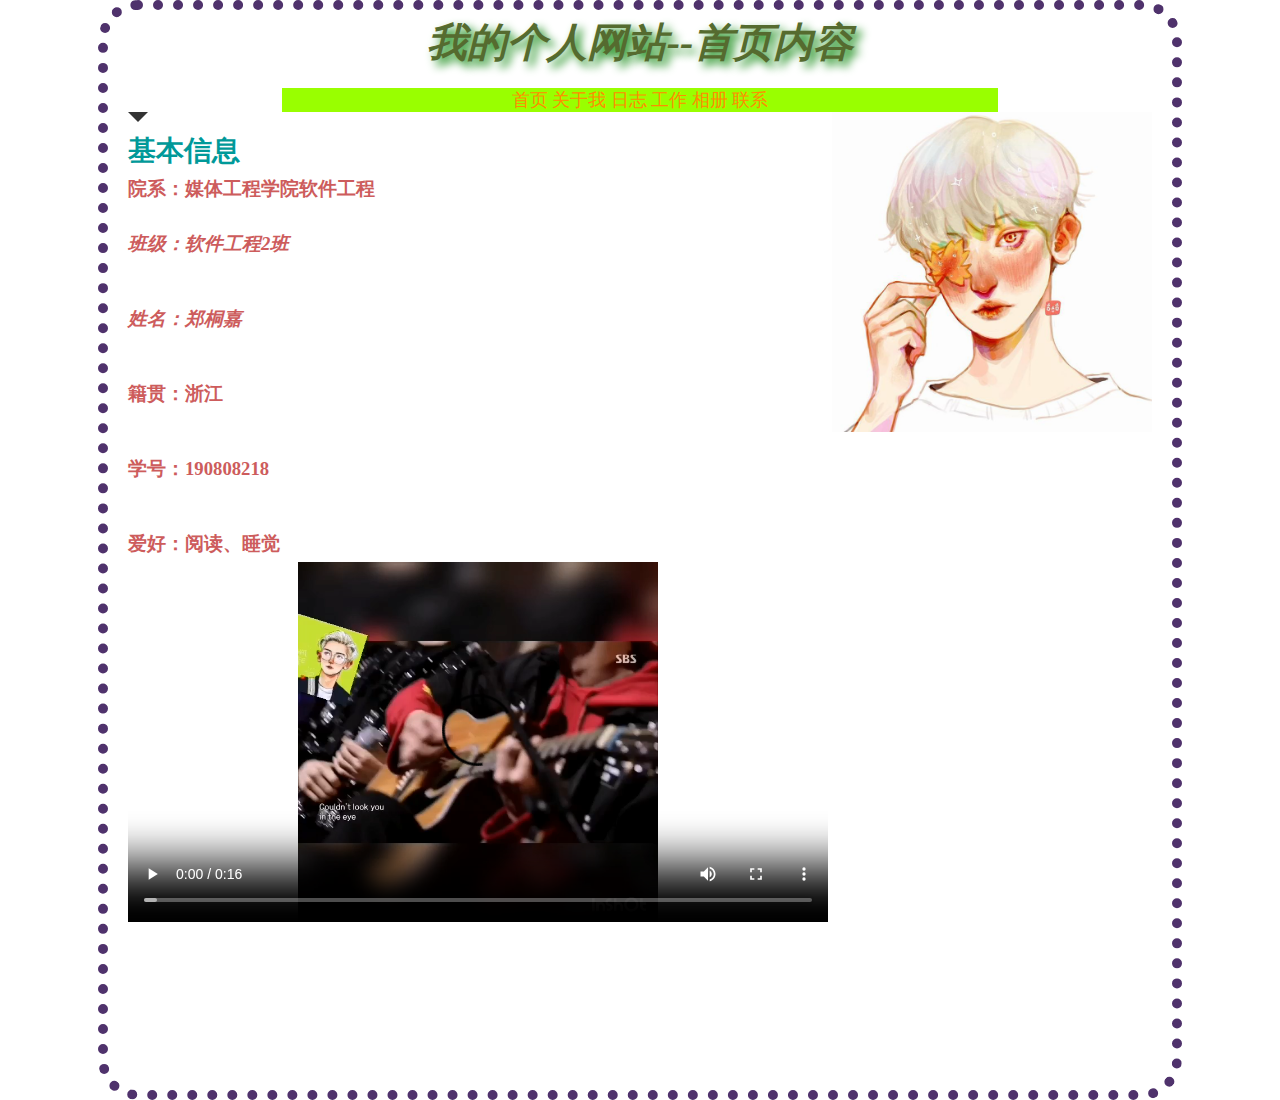
<file: 19080821805/19080821804/index.html>
﻿<!doctype html>
<html>
<head>
<meta charset="utf-8">
	<link rel="stylesheet" href="css/main.css"type="text/css">
<title>190808218郑桐嘉个人网站--首页</title>
	<style>
		*{margin: 0;padding: 0;}
		.abb{
			text-shadow:5px 5px 10px green;
		}
		li{list-style: none;}
		a{text-decoration: none;
		color: inherit;}
		
		.nav h3 a{
			vertical-align: middle;
		}
		.nav li{
			height: 40px;
			background-color: #ddd;
			text-indent: 10px;
			line-height: 40px;
			margin-bottom: 1px;
		}
		
		.nav a:hover{
			background-color: #dbb783;
			color: #fff;
		}
		.nav visited{
			color: darkgreen;
			text-decoration: none;
		}
		#yuan{
			border-radius: 40px;
		}
	</style>
</head>
<body>
	<div id="container">

<h1 class="abb">我的个人网站--首页内容</h1><br>
	<p class="nav">
	<a href="index.html">首页</a>
	<a href="about.html">关于我</a>
	<a href="diary.html">日志</a>
	<a href="works.html">工作</a>
	<a href="photo.html">相册</a>
	<a href="contact.html">联系</a>
	</p>
	<img src="image/profile.jpg"alt="profile"width="320"height="320"align="right"/>	
<div></div><h2>
基本信息
</h2>
<h3>
院系：媒体工程学院软件工程</h3><br>
	<h3>
<i>班级：软件工程2班</i><br>
<br>
<i>姓名：郑桐嘉</i><br>
<br>
籍贯：浙江<br>
<br>
学号：190808218<br>
<br>
爱好：阅读、睡觉<br>
</h3>
<video width="700" height="360"controls="controls">
<source src="music/456.mp4" type="audio/mp4">
<source src="music/456.ogg" type="audio/ogg">
</audio>
		</div>
</body>
</html>
</file>
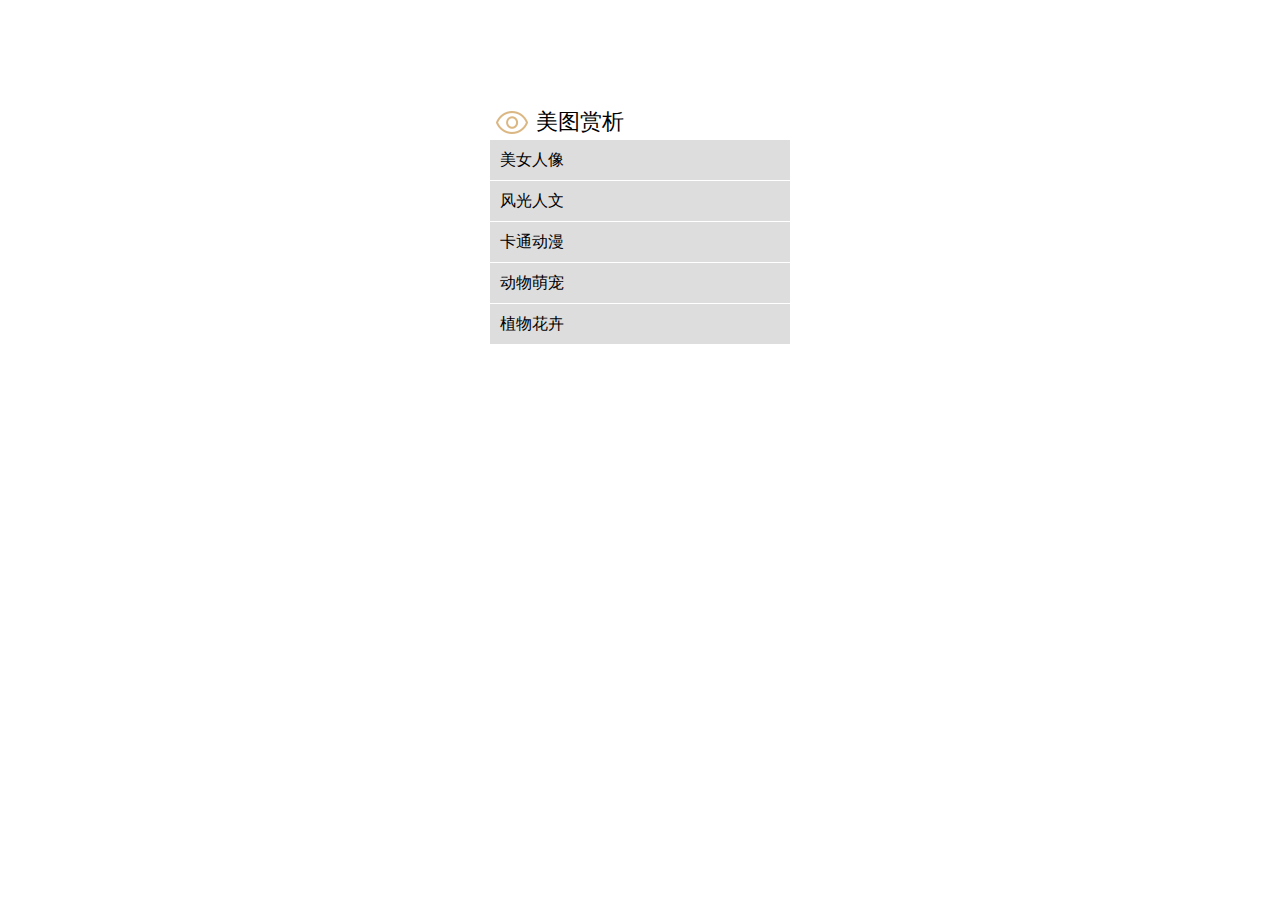
<file: 19080821805/Untitled-1.html>
<!doctype html>
<html>
<head>
<meta charset="utf-8">
<title>sy5-1</title>
	<style>
		*{margin: 0;padding: 0;}
		li{list-style: none;}
		a{text-decoration: none;
		color: inherit;}
		.nav{width:300px;
		margin: 100px auto 0;}
		.nav h3{
			height: 40px;
			font-weight: lighter;
			line-height: 40px;
			font-size: 22px;
		}
		.nav h3:before{
			content:'';
			display: inline-block;
			width: 40px;
			height:39px;
			background: url('images/bg1.png')no-repeat -162px -416px;
			vertical-align:middle;
		}
		.nav h3 a{
			vertical-align: middle;
		}
		.nav li{
			height: 40px;
			background-color: #ddd;
			text-indent: 10px;
			line-height: 40px;
			margin-bottom: 1px;
		}
		.nav li:hover{
			background-color: #dbb783;
			color: #fff;
		}
	</style>
</head>

<body>
	<div class='nav'>
	<h3>
		<a href="">美图赏析</a>
		</h3>
		<ul>
		<li><a href="#">美女人像</a></li>
			<li><a href="#">风光人文</a></li>
			<li><a href="#">卡通动漫</a></li>
			<li><a href="#">动物萌宠</a></li>
			<li><a href="#">植物花卉</a></li>
		</ul>
	</div>
</body>
</html>
</file>
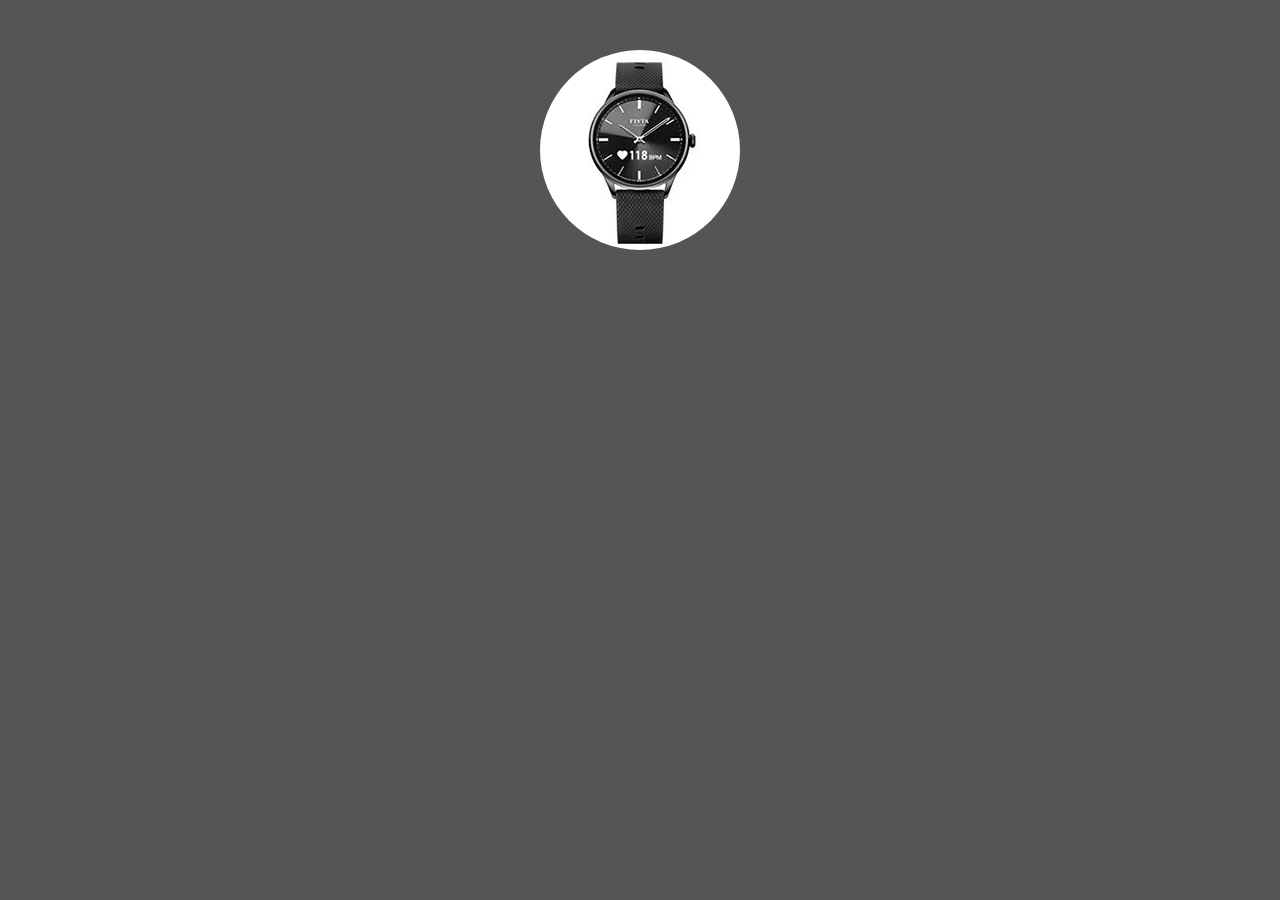
<file: 19080821805/Untitled-2.html>
<!doctype html>
<html>
<head>
<meta charset="utf-8">
<title>sy5-2</title>
	<style>
	*{margin: 0;padding: 0;}
		body{
			background-color: #555;
		}
		div{
			width: 200px;
			height: 200px;
			margin: 50px auto;
			background:url('images/watch.jpg')no-repeat center;
			border-radius: 50%;
		}
		a{
			visibility: hidden;
			display: block;
			width: 100%;
			height: 120px;
			padding-top: 80px;
			background-color: rgb(0,0,0,.5);
			color: #fff;
			font-size:14px;
			border-radius: 50%;
		}
		a p{
			text-align: center;
			line-height: 25px;
		}
		div:hover a{visibility:visible;}
	</style>
</head>

<body>
	<div>
	<a href="#">
		<p>飞亚达</p>
		<p>JOYUP智能手表</p>
		</a>
	</div>
</body>
</html>
</file>
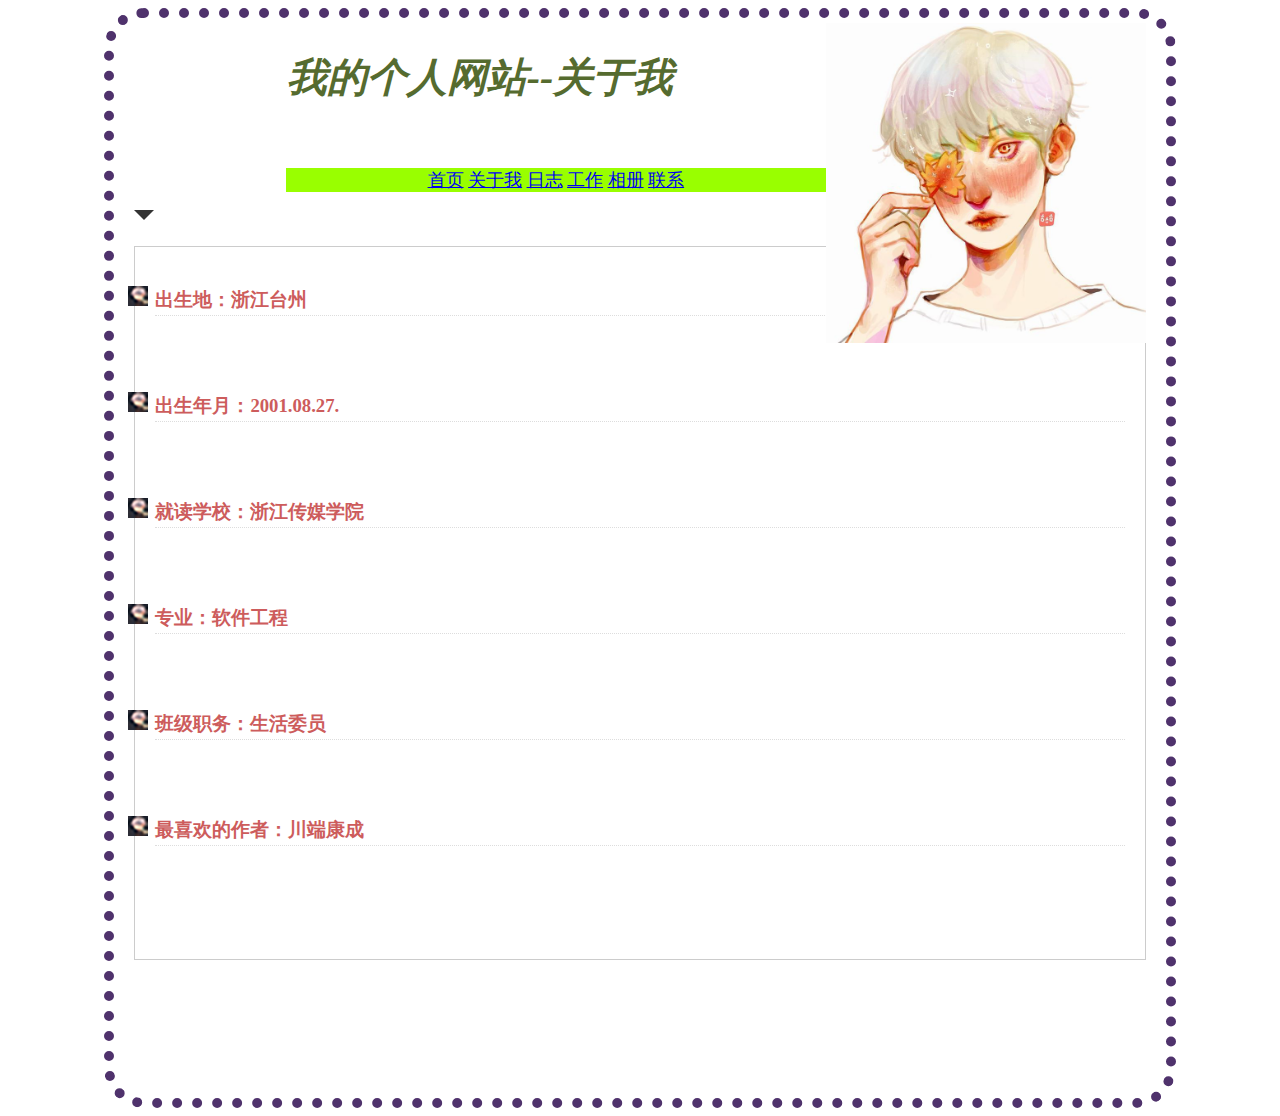
<file: 19080821805/19080821804/about.html>
﻿<!doctype html>
<html>
<head>
<meta charset="utf-8">
<title>190808218郑桐嘉个人网站--关于我</title>
</head>
	<link rel="stylesheet" href="css/main.css"type="text/css">
<body>
	<div id="container">
<img src="image/profile.jpg"alt="profile"width="320"height="320"align="right"/>
<h1>
<a name="about" id="about"></a>
我的个人网站--关于我
</h1>
<br>

	<p class="nav">
<a href="index.html">首页</a>
<a href="about.html">关于我</a>
<a href="diary.html">日志</a>
<a href="works.html">工作</a>
<a href="photo.html">相册</a>
<a href="contact.html">联系</a>
	</p>
		<div></div>
<ul>
<h3>
<li>出生地：浙江台州</li><br>
<br>
<li>出生年月：2001.08.27.</li><br>
<br>
<li>就读学校：浙江传媒学院</li><br>
<br>
<li>专业：软件工程</li><br>
<br>
<li>班级职务：生活委员</li><br>
<br>
<li>最喜欢的作者：川端康成</li><br>

<br>
</h3>
			</ul>
</div>
</body>
</html>
</file>
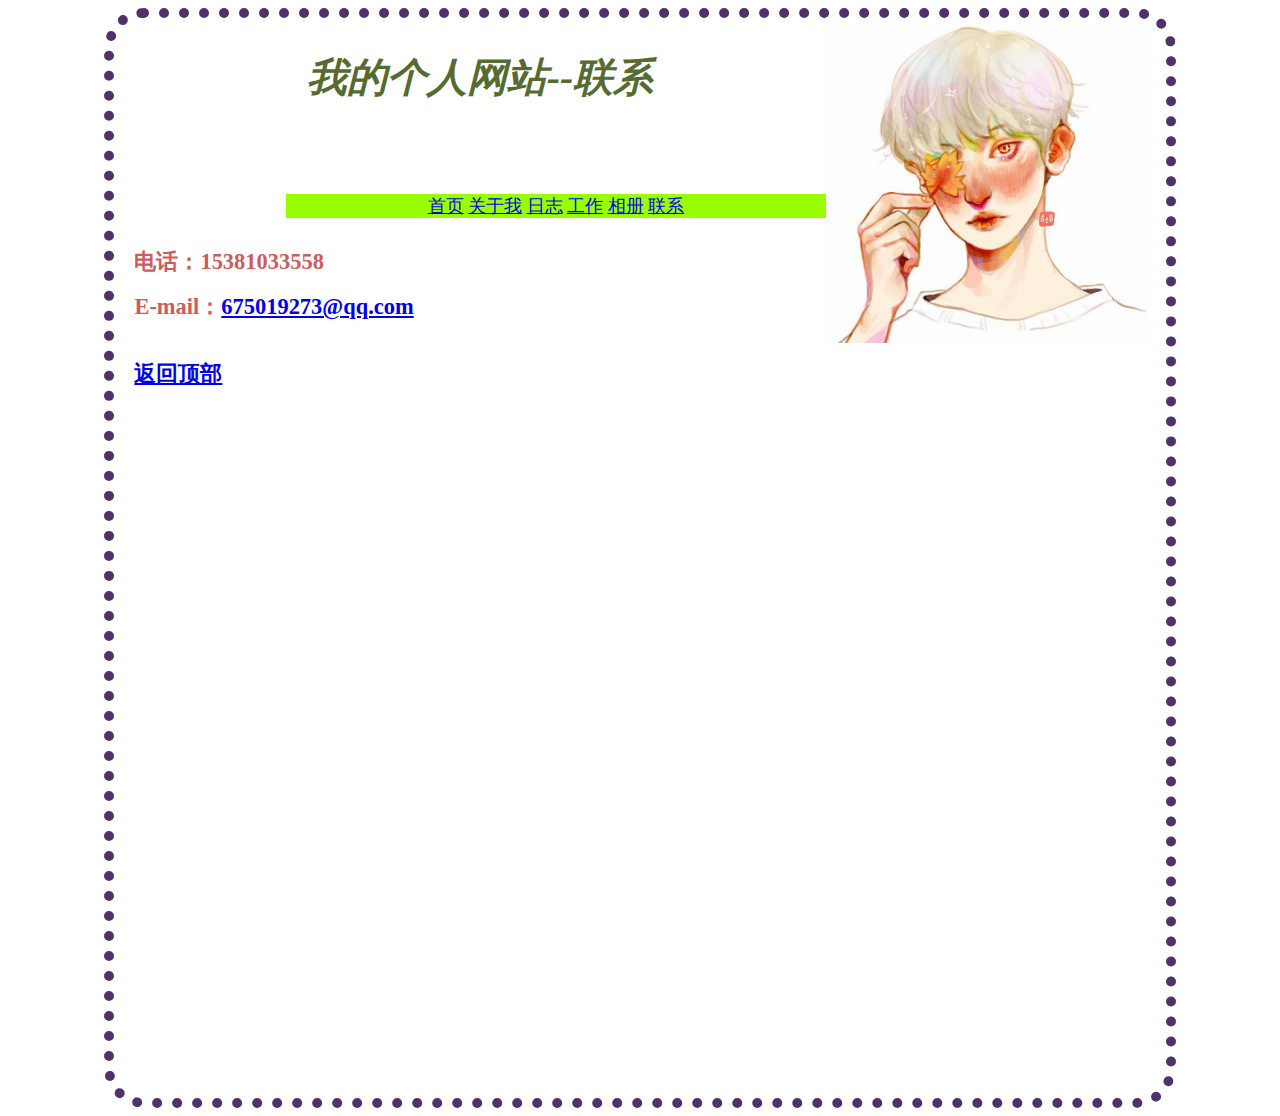
<file: 19080821805/19080821804/contact.html>
﻿<!doctype html>
<html>
<head>
<meta charset="utf-8">
<title>190808218郑桐嘉个人网站--首页</title>
</head>
	<link rel="stylesheet" href="css/main.css"type="text/css">
<body>
	<div id="container">
<big>
<img src="image/profile.jpg"alt="profile"width="320"height="320"align="right"/>
<h1>
<a name="contact" id="contact"></a>
我的个人网站--联系
	</h1><br>
<br><p class="nav">
<a href="index.html">首页</a>
<a href="about.html">关于我</a>
<a href="diary.html">日志</a>
<a href="works.html">工作</a>
<a href="photo.html">相册</a>
<a href="contact.html">联系</a></p>

<h3>
电话：15381033558<br>
E-mail：<a href="mailto:675019273@qq.com?subject=哈喽">675019273@qq.com</p></a>
<a href="#top">返回顶部</p></a>
</h3><br>
</big></div>

</body>
</html>
</file>
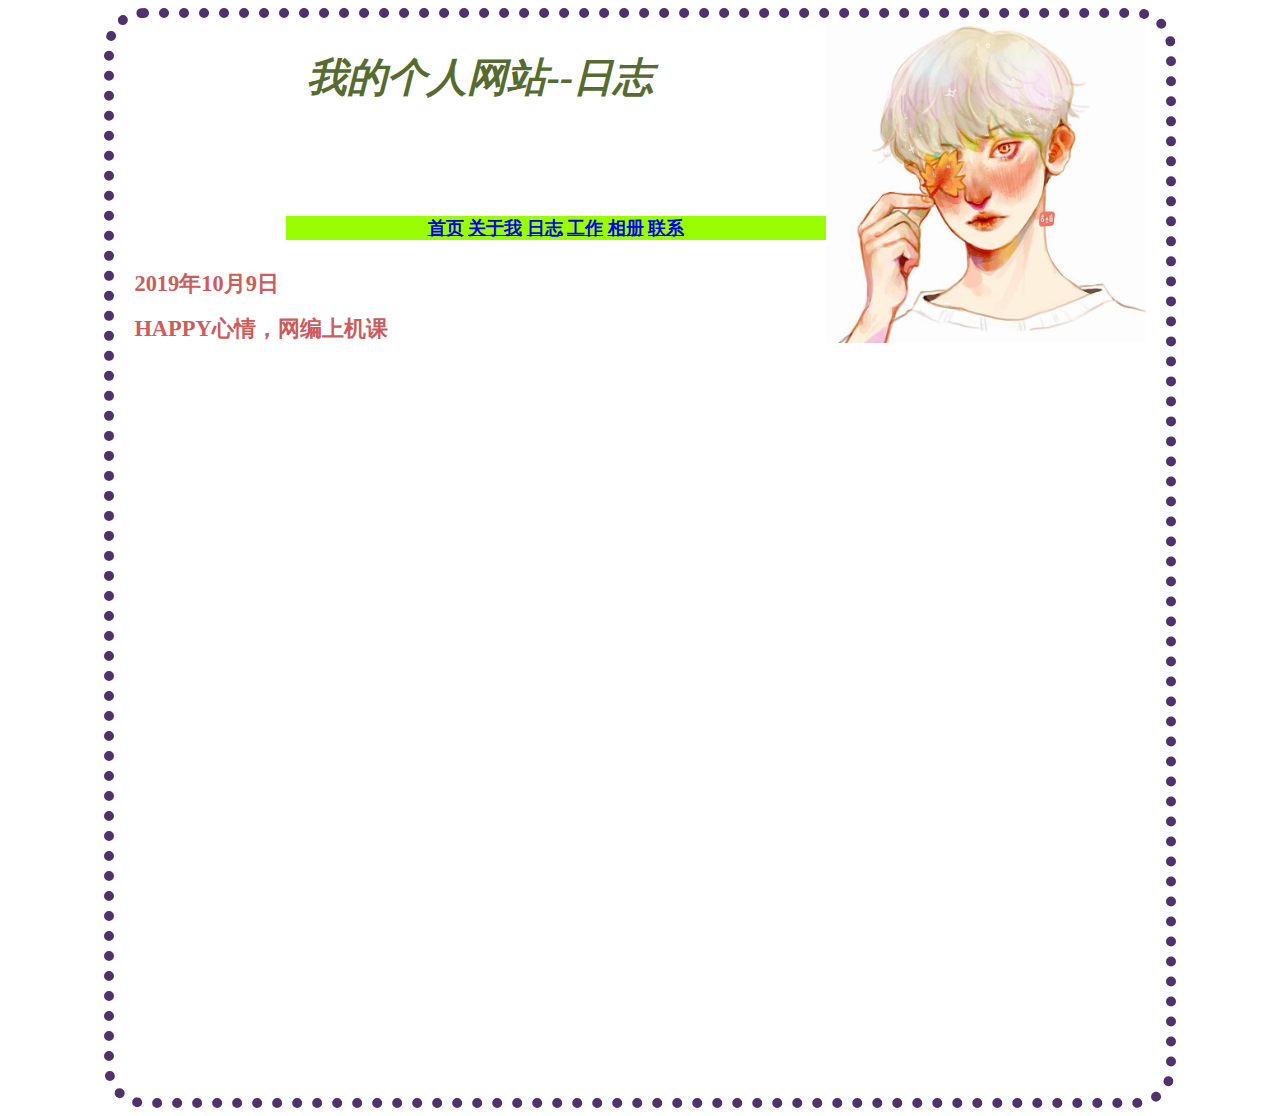
<file: 19080821805/19080821804/diary.html>
﻿<!doctype html>
<html>
<head>
<meta charset="utf-8">
<title>190808218郑桐嘉个人网站--首页</title>
</head><link rel="stylesheet" href="css/main.css"type="text/css">
<body>
	<div id="container">
<big>
<img src="image/profile.jpg"alt="profile"width="320"height="320"align="right"/>
<b><h1>
我的个人网站--日志
</h1><br>
<a name="diary" id="diary"><br>
<br>	<p class="nav">
<a href="index.html">首页</a>
<a href="about.html">关于我</a>
<a href="diary.html">日志</a>
<a href="works.html">工作</a>
<a href="photo.html">相册</a>
<a href="contact.html">联系</a></p>
</a>
<h3>
2019年10月9日<br>
HAPPY心情，网编上机课<br>

</h3>
</big>
	</div>
</body>
</html>
</file>
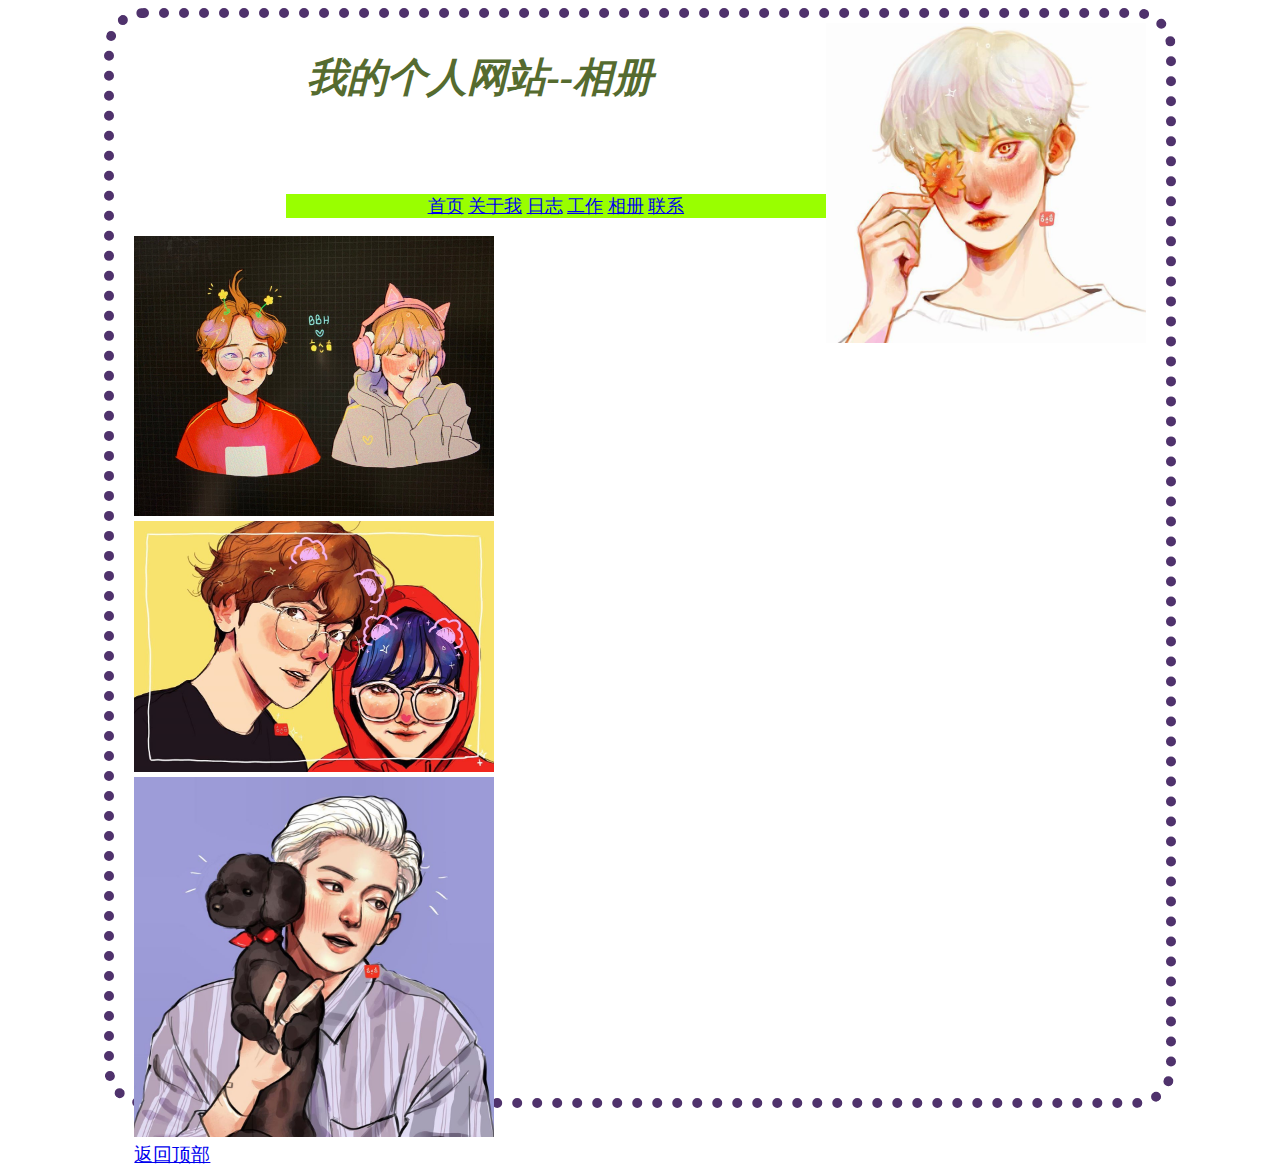
<file: 19080821805/19080821804/photo.html>
﻿<!doctype html>
<html>
<head>
<meta charset="utf-8">
<title>190808218郑桐嘉个人网站--首页</title>
</head><link rel="stylesheet" href="css/main.css"type="text/css">
<body><div id="container">
<big>
<img src="image/profile.jpg"alt="profile"width="320"height="320"align="right"/>
<h1>
<a name="photo" id="photo"></a>
我的个人网站--相册
</h1><br>
<br>	<p class="nav">
<a href="index.html">首页</a>
<a href="about.html">关于我</a>
<a href="diary.html">日志</a>
<a href="works.html">工作</a>
<a href="photo.html">相册</a>
<a href="contact.html">联系</a></p>

<img src="image/1.jpg"alt="profile"width="360"height="280"/><br>
<img src="image/2.jpg"alt="profile"width="360"height="251"/><br>
<img src="image/3.jpg"alt="profile"width="360"height="360"/><br>
<a href="#top">返回顶部</p></a>
</big>
	</div>
</body>
</html>
</file>
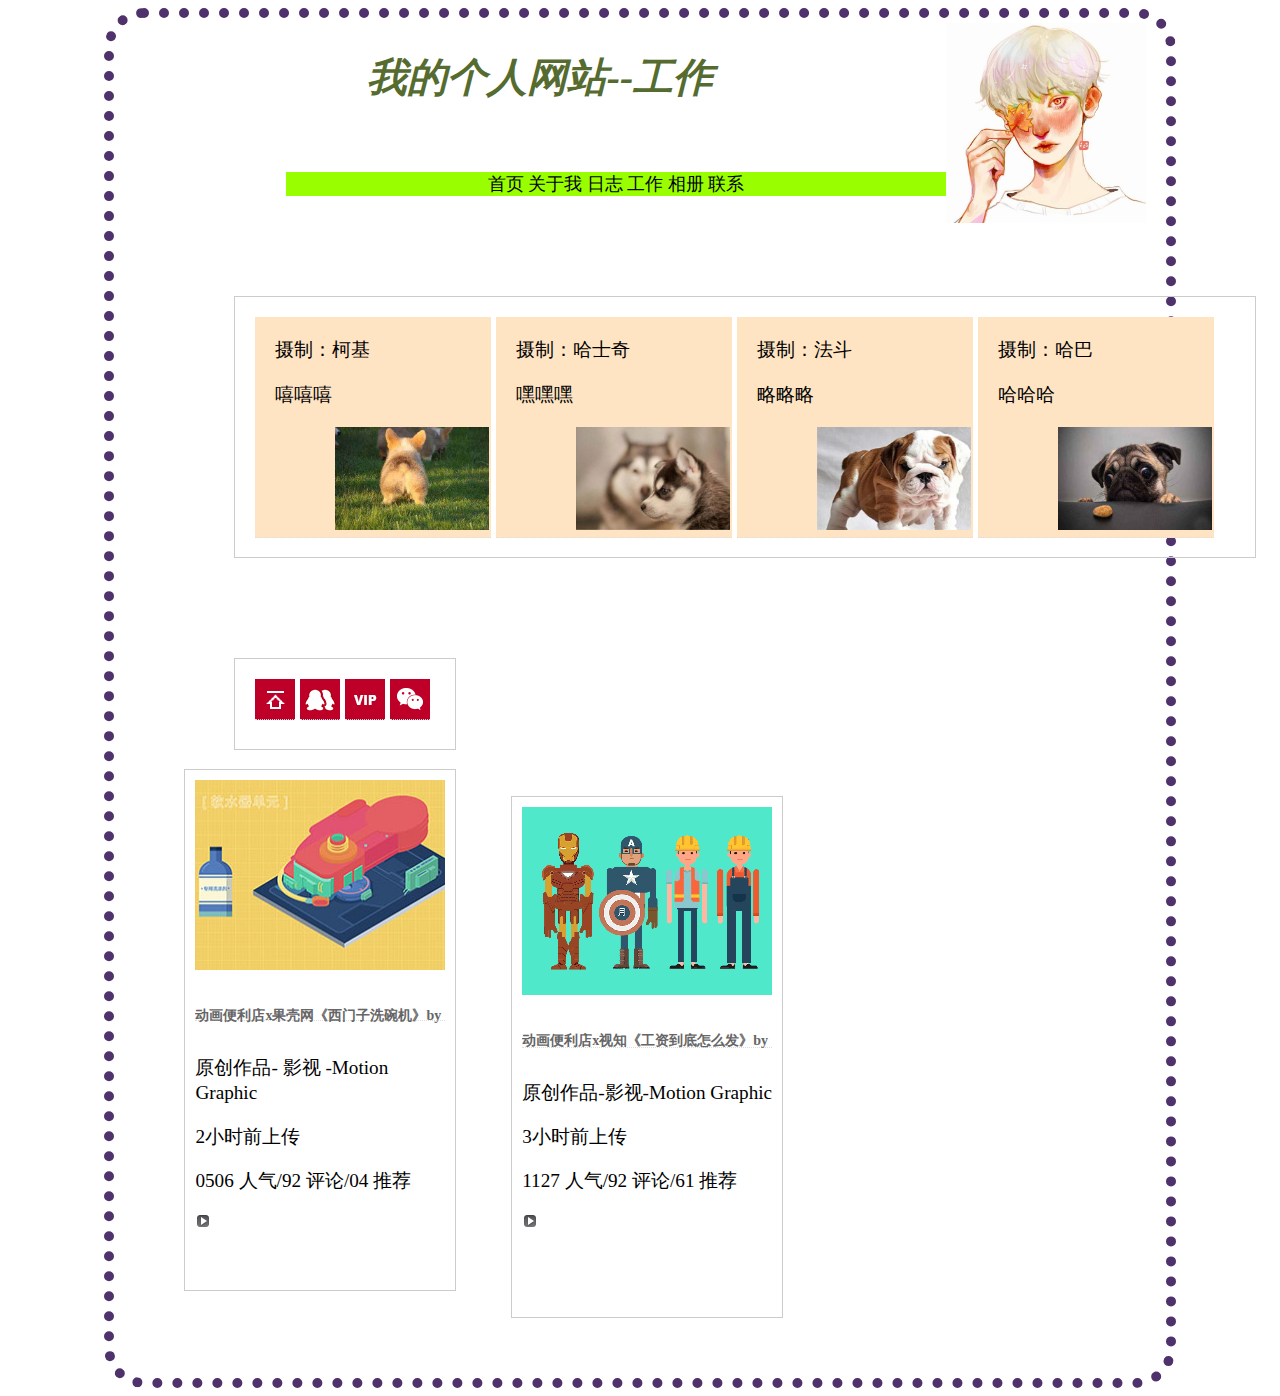
<file: 19080821805/19080821804/works.html>
﻿<!doctype html>
<html>
<head>
<meta charset="utf-8">
<title>190808218郑桐嘉个人网站--首页</title>
	<style>
		li{list-style: none}
		.abb{
			text-shadow:5px 5px 10px green;
		}
		ul.long{
			width:980px;
			height: 220px;
			margin: 100px;
			
		}
	
		li.abc{
			display: inline-block;
			width:216px;
			height: 200px;
			padding-top: 20px;
			padding-left: 20px;
			background-color:bisque;
			
		}
		img.zp{
			width: 154px;
			margin-left: 60px;
		}
			
		ul#jing{
			width:180px;
			height: 50px;
			margin:100px 0 0 100px;
			
		}
			#jing li{
				display: inline-block;
				height: 40px;
				width: 40px;
				background-image: url('images/bg.png');
				
			}
		
		}
		li.first{
			background-position: -80px -280px;
		}
		li.second{
			background-position: 0 -200px;
		}
		li.third{
			background-position: 0 -240px;
		}
		li.fouth{
			background-position: 0 -320px;
		}
		
		#z{
			width: 400px;
			height: 400px;
		}
		#zz{
			
			width: 400px;
			height: 400px;
		}
		
		#li{
			display: inline-block;
 width:250px;
 height:500px;
 margin-left:50px;
 margin-bottom:10px;
 padding:10px;
 border:1px solid #ccc;
}
#li h3{
 white-space:nowrap;
 overflow:hidden;
 text-overflow:ellipsis;
 line-height:32px;
 }
#li h3 a{
 font-size:14px;
 color:#666;
}
#li p{line-height:25px;}
li.movie span{
 font-weight:bold;
 color:darkmagenta;
}
li.hot span{
 margin-right:10px;
 color:aqua;
}
		a{text-decoration: none;
		color: inherit;}
		
		.nav h3 a{
			vertical-align: middle;
		}
		.nav li{
			height: 40px;
			background-color: #ddd;
			text-indent: 10px;
			line-height: 40px;
			margin-bottom: 1px;
		}
		
		.nav a:hover{
			background-color: #dbb783;
			color: #fff;
		}
		.nav visited{
			color: darkgreen;
			text-decoration: none;
		}
	</style>
	</style>
</head>
	<link rel="stylesheet" href="css/main1.css"type="text/css">
<body>
<body><div id="container">
<big>
<img src="image/profile.jpg"alt="profile"width="200"height="200"align="right"/>
<h1>
<a name="works" id="works" class="abc"></a>
我的个人网站--工作
</h1>
<br>	<p class="nav">
<a href="index.html">首页</a>
<a href="about.html">关于我</a>
<a href="diary.html">日志</a>
<a href="works.html">工作</a>
<a href="photo.html">相册</a>
<a href="contact.html">联系</a></p>
<ul class="long">
	<li class="abc">
	<a >摄制：柯基</a>
		<p>嘻嘻嘻</p>
		<img src="image/timg3.jpg" alt="柯基" class="zp">
	</li>
	<li class="abc">
	<a>摄制：哈士奇</a>
		<p>嘿嘿嘿</p>
		<img src="image/timg4.jpg" alt="哈士奇" class="zp">
	</li>
	<li class="abc">
	<a>摄制：法斗</a>
		<p>略略略</p>
		<img src="image/timg2.jpg" alt="法斗" class="zp">
	</li>
	<li class="abc">
	<a>摄制：哈巴</a>
		<p>哈哈哈</p>
		<img src="image/timg5.jpg" alt="哈巴"class="zp" >
	</li>
	
	</ul>
	<ul id="jing">
		<li class='first'></li>
		<li class='second'></li>
		<li class='third'></li>
		<li class='fouth'></li>
	</ul>

	<ul id="li">
		<li>
<a href=""><img src="images/pic1.jpg"alt=""width='250'height='190'>
	</a>
<h3>
<a>动画便利店x果壳网《西门子洗碗机》by</a>
</h3>
<p class='movie'><span>原创作品</span>- 影视 -Motion Graphic</p >
<p>2小时前上传</p >
<p class='hot'>
<span>0506</span>
人气/<span>92</span>
评论/<span>04</span>
推荐
</p >
<img src="images/play.png"alt="">
		</li>
		</ul>
	<ul id="li">
<li>
<a href="">
<img src="images/pic2.gif"alt="" width="250"height="188">
</a>
<h3>
<a>动画便利店x视知《工资到底怎么发》by</a>
</h3>
<p class='movie'><span>原创作品</span>-影视-Motion Graphic</p >
<p>3小时前上传</p >
<p class='hot'>
<span>1127</span>
人气/<span>92</span>
评论/<span>61</span>
推荐
</p>
<img src="images/play.png"alt="">
</li>
				
	</ul>	

<br>
</big>
	</div>
</body>
</html>
</file>
<file: 19080821805/19080821804/css/main.css>
@charset 'utf-8';
body{
	font-size:16px;
	color:darkorange;
}
h1{
	font-family: '方正姚体，黑体，宋体';
	font-size:40px;
	font-style:oblique;
	color:darkolivegreen;
	text-align: center;
}
h2{
	font-family: '黑体';
	font-size:28px;
	font-style: normal;
	color: #099;
}
h3{
	line-height: 2em;
	color: indianred;
}
.nav{
		background-color: #9F0;
		margin-right: 15%;
	margin-left: 15%;
		text-align: center;
		font-size:18px;
			}
.copyright{
		text-align: center;
		border-bottom: 10px;
		}
	
div{
	width:0;
	height:0;
	border: 10px solid transparent;
	border-top-color :#333;
	
}
#container{	
	      width: 80%;
			margin:0 auto;
			padding:5px 20px;
	border:10px dotted #4F326C;
	min-height: 1070px;
	border-radius: 40px;
		}
ul{
	padding: 20px;
	border: 1px solid #CCC;
}
li{
	height: 30px;
	line-height: 30px;
	list-style-image:url(../image/1127.jpg);
	border-bottom: 1px dotted #DDD;
}
</file>
<file: 19080821805/19080821804/css/main1.css>
o99o@charset 'utf-8';
body{
	font-size:16px;
	color:darkorange;
	
}
h1{
	font-family: '方正姚体，黑体，宋体';
	font-size:40px;
	font-style:oblique;
	color:darkolivegreen;
	text-align: center;
}
h2{
	font-family: '黑体';
	font-size:28px;
	font-style: normal;
	color: #099;
}
h3{
	line-height: 2em;
	color: indianred;
}
.nav{
		background-color: #9F0;
		margin-right: 15%;
	margin-left: 15%;
		text-align: center;
		font-size:18px;
			}
.copyright{
		text-align: center;
		border-bottom: 10px;
		}
	
div{
	width:0;
	height:0;
	border: 10px solid transparent;
	border-top-color :#333;
	
}
#container{	
	      width: 80%;
			margin:0 auto;
			padding:5px 20px;
	border:10px dotted #4F326C;
	min-height: 1350px;
	border-radius: 40px;
		}
ul{
	padding: 20px;
	border: 1px solid #CCC;
}
li{
	height: 240px;
	
	border-bottom: 1px dotted #DDD;
}
</file>
